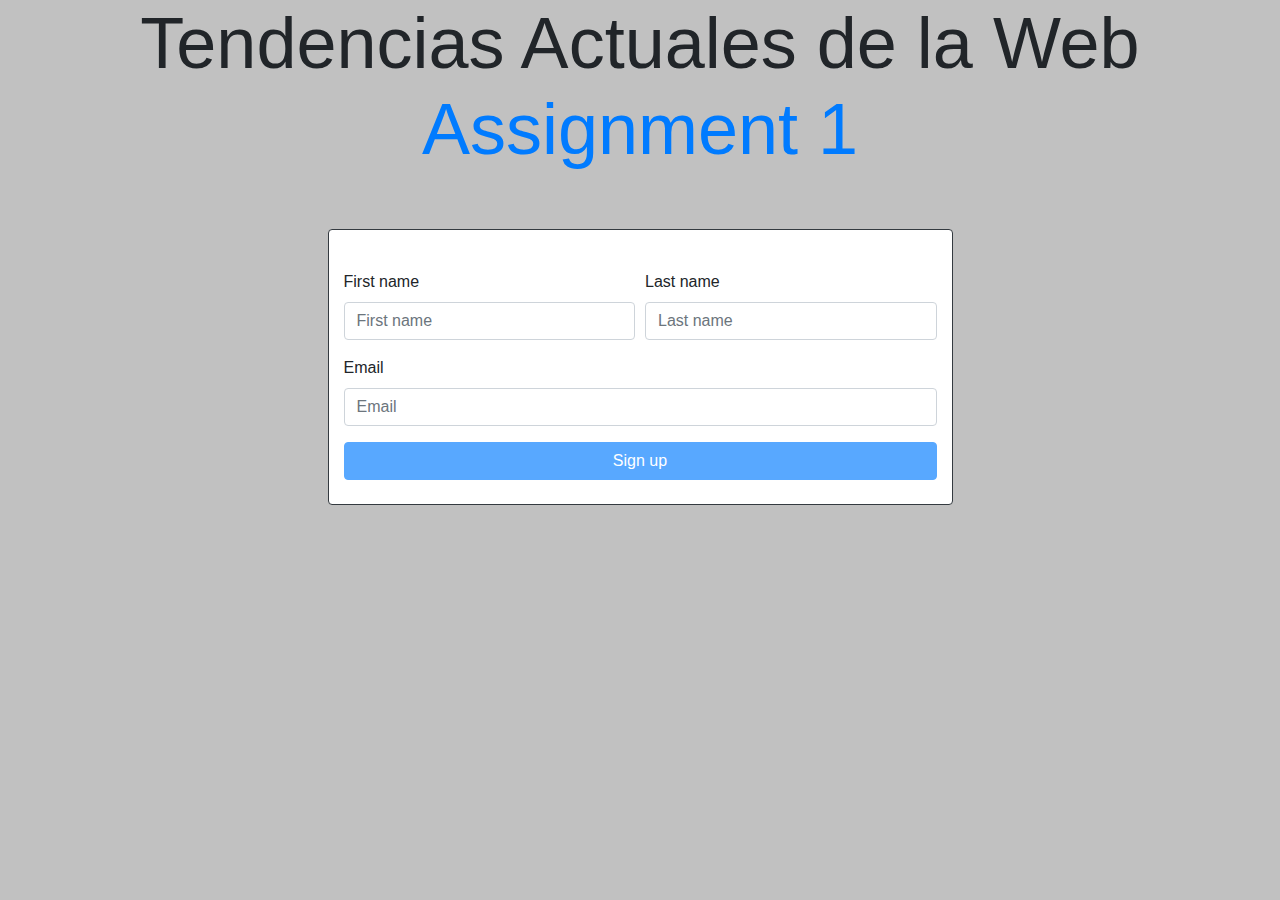
<file: battery_status.html>
<!DOCTYPE html>
<html lang="en">
<head>
    <meta charset="UTF-8">
    <title>Practica TAW</title>
    <meta charset="utf-8">
    <meta name="viewport" content="width=device-width, initial-scale=1">
    <link rel="stylesheet" href="css/bootstrap.min.css">
    <link rel="stylesheet" type="text/css" href="css/battery_status.css">
    <link rel="manifest" href="manifest.json">

</head>
<body>
<div class="background">
    <nav class="navbar navbar-expand-lg navbar-light bg-light">
        <a class="navbar-brand" href="#"></a>
        <button class="navbar-toggler" type="button" data-toggle="collapse" data-target="#navbarNavAltMarkup"
                aria-controls="navbarNavAltMarkup" aria-expanded="false" aria-label="Toggle navigation">
            <span class="navbar-toggler-icon"></span>
        </button>
        <div class="collapse navbar-collapse" id="navbarNavAltMarkup">
            <ul class="navbar-nav mr-auto">
                <li class="nav-item">
                    <a class="nav-link" href="profile.html">Profile <span class="sr-only"></span></a>
                </li>
                <li class="nav-item">
                    <a class="nav-link" href="dogs.html">Dogs Images</a>
                </li>
                <li class="nav-item">
                    <a class="nav-link" href="maps.html">Google Maps</a>
                </li>
                <li class="nav-item active">
                    <a class="nav-link" href="battery_status.html">Battery status</a>
                </li>

                <li class="nav-item">
                    <a class="nav-link" href="camera.html">Camera</a>
                </li>


            </ul>
            <ul class="navbar-nav ml-auto">
                <li class="nav-item my-2 my-lg-0">
                    <a class="nav-link logout-btn" href="login.html">Log out</a>
                </li>

            </ul>


        </div>

    </nav>
    <div class="container top-distance">
        <div class="row">

            <div class="col-12">
                <h3>Battery status</h3>
                <hr/>
            </div>

            <div class="col-12 col-md-6 top-distance">
                    <div class="col-12" >
                        <h5>Current level</h5>
                    </div>
                    <div class="col-12" id="progressBattery">


                    </div>

            </div>
            <div class="col-12 col-md-6 top-distance" id="batteryTable">
                <div class="col-12">
                    <h5>Addional info</h5>
                </div>
                <div class="col-12">
                    <div class="table-responsive">
                        <table class="table table-striped table-bordered">
                            <thead class="thead-dark">
                            <tr>
                                <th scope="col">Info</th>
                                <th scope="col">Value</th>
                            </tr>
                            </thead>
                            <tbody>
                            <tr>
                                <td>Current level</td>
                                <td id="current_level">Otto</td>

                            </tr>
                            <tr>
                                <td>Charging</td>
                                <td id="charging">Otto</td>

                            </tr>
                            <tr>
                                <td>Time to charge</td>
                                <td id="time_to_charge">Otto</td>

                            </tr>
                            <tr>
                                <td>time to discharge</td>
                                <td id="time_to_discharge">Otto</td>

                            </tr>

                            </tbody>
                        </table>
                    </div>
                </div>
            </div>


        </div>
    </div>

</div>

</div>
<footer class="page-footer">
    <div class="container">
        <div class="row">
            <div class=" col-md-8 col-sm-12">
                <h6 class="text-uppercase font-weight-bold">Additional Information</h6>
                <p>Práctica 2 - Tecnologías Actuales de la Web</p>

            </div>
            <div class=" col-md-4 col-sm-12">
                <h6 class="text-uppercase font-weight-bold">Contact</h6>
                <p>juanantonio.martinezl@um.es</p>
            </div>

            <div class="footer-copyright text-center col-12">
                © 2023 Copyright: Universidad de Murcia
            </div>

        </div>
    </div>
</footer>
<script src="js/jquery-3.5.1.min.js"></script>
<script src="js/bootstrap.min.js"></script>
<script src="js/battery_status.js"></script>
</body>
</html>
</file>
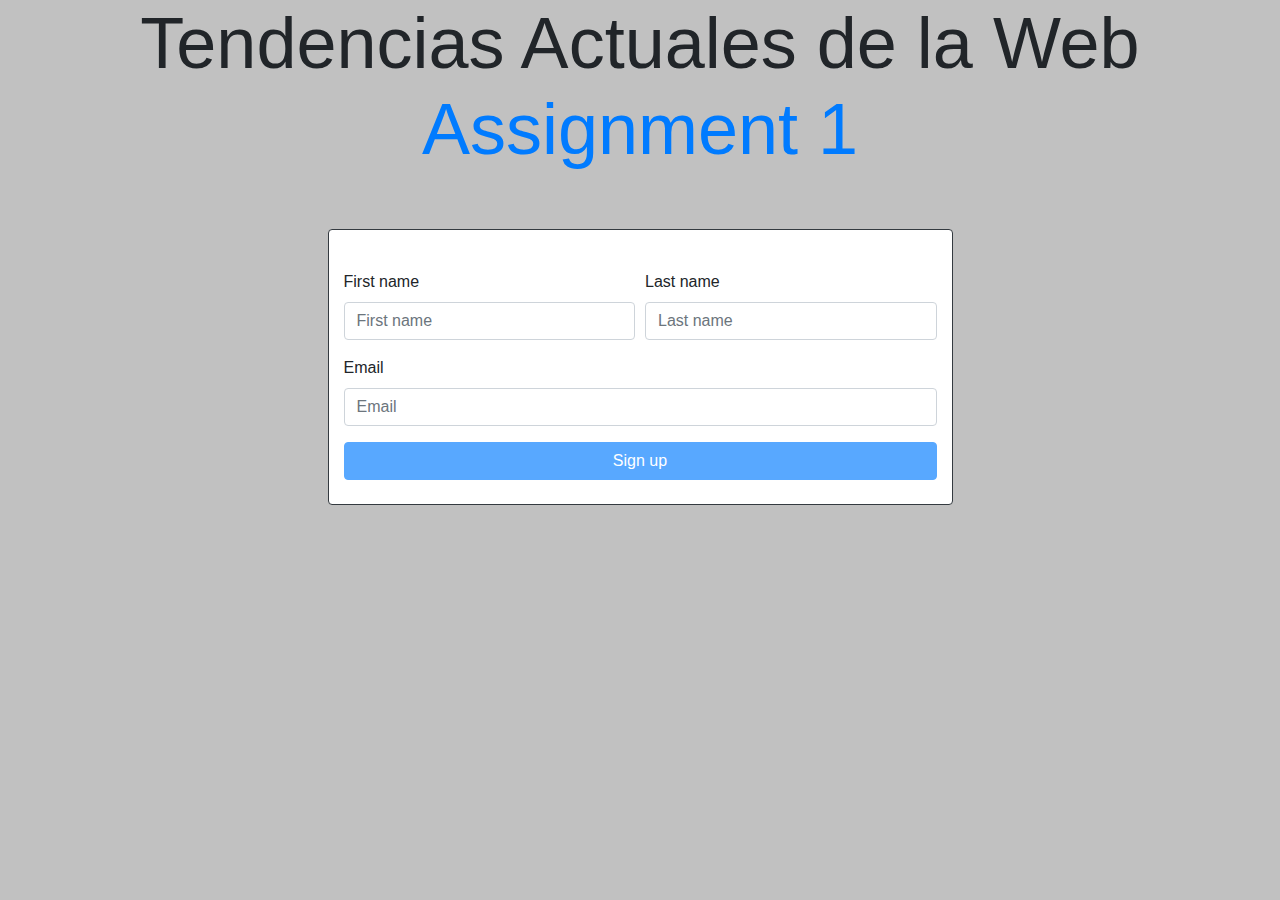
<file: camera.html>
<!DOCTYPE html>
<html lang="en">
<head>
    <meta charset="UTF-8">
    <title>Practica TAW</title>
    <meta charset="utf-8">
    <meta name="viewport" content="width=device-width, initial-scale=1">
    <link rel="stylesheet" href="css/bootstrap.min.css">
    <link rel="stylesheet" type="text/css" href="css/camera.css">
    <link rel="manifest" href="manifest.json">

</head>
<body>

<div class="background">
    <nav class="navbar navbar-expand-lg navbar-light bg-light">
        <a class="navbar-brand" href="#"></a>
        <button class="navbar-toggler" type="button" data-toggle="collapse" data-target="#navbarNavAltMarkup"
                aria-controls="navbarNavAltMarkup" aria-expanded="false" aria-label="Toggle navigation">
            <span class="navbar-toggler-icon"></span>
        </button>
        <div class="collapse navbar-collapse" id="navbarNavAltMarkup">
            <ul class="navbar-nav mr-auto">
                <li class="nav-item">
                    <a class="nav-link" href="profile.html">Profile <span class="sr-only"></span></a>
                </li>
                <li class="nav-item ">
                    <a class="nav-link" href="dogs.html">Dogs Images</a>
                </li>
                <li class="nav-item">
                    <a class="nav-link" href="maps.html">Google Maps</a>
                </li>
                <li class="nav-item">
                    <a class="nav-link" href="battery_status.html">Battery status</a>
                </li>

                <li class="nav-item active">
                    <a class="nav-link" href="camera.html">Camera</a>
                </li>


            </ul>
            <ul class="navbar-nav ml-auto">
                <li class="nav-item my-2 my-lg-0">
                    <a class="nav-link logout-btn" href="login.html">Log out</a>
                </li>

            </ul>


        </div>

    </nav>
    <div class="container top-distance">
        <div class="row">
            <div class="col-12">
                <h3>Welcome to the camera API</h3>
                <hr/>
            </div>
            <div class="col-12">
                <button class="btn btn-primary" id="camera-button">Open Camera</button>
                <button hidden class="btn btn-success" id="record-button" disabled>Start Recording</button>
                <button hidden class="btn btn-danger" id="stop-button" disabled>Stop Recording</button>


            </div>
            <div class="col-12 top-distance">
                <video hidden id="camera" autoplay></video>
            </div>

            <div class="col-12">
                <h3>Videos</h3>
                <hr/>
            </div>
            <div class="col-12 top-distance">
                <div class="container">
                    <div id="video-list" class="row">

                    </div>
                </div>
            </div>

        </div>


    </div>


</div>
<footer class="page-footer">
    <div class="container">
        <div class="row">
            <div class=" col-md-8 col-sm-12">
                <h6 class="text-uppercase font-weight-bold">Additional Information</h6>
                <p>Práctica 2 - Tecnologías Actuales de la Web</p>

            </div>
            <div class=" col-md-4 col-sm-12">
                <h6 class="text-uppercase font-weight-bold">Contact</h6>
                <p>juanantonio.martinezl@um.es</p>
            </div>

            <div class="footer-copyright text-center col-12">
                © 2023 Copyright: Universidad de Murcia
            </div>

        </div>
    </div>
</footer>
<script src="https://polyfill.io/v3/polyfill.min.js?features=default"></script>

<script src="js/jquery-3.5.1.min.js"></script>
<script src="js/bootstrap.min.js"></script>
<script src="js/camera.js"></script>
</body>
</html>
</file>
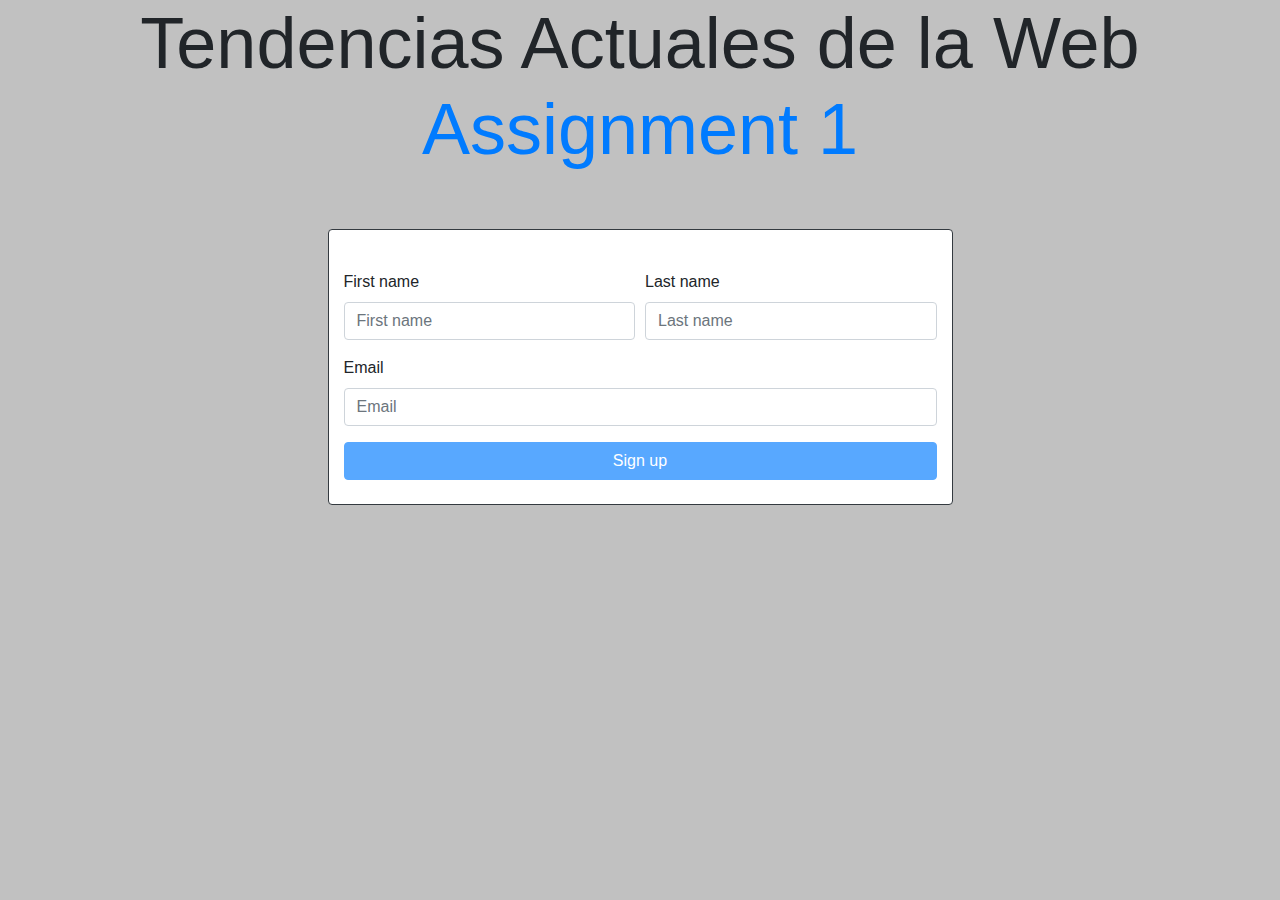
<file: dogs.html>
<!DOCTYPE html>
<html lang="en">
<head>
  <meta charset="UTF-8">
  <title>Practica TAW</title>
  <meta charset="utf-8">
  <meta name="viewport" content="width=device-width, initial-scale=1">
  <link rel="stylesheet" href="css/bootstrap.min.css">
  <link rel="stylesheet" type="text/css" href="css/dogs.css">
  <link rel="manifest" href="manifest.json">

</head>
<body>
<div class="background">
  <nav class="navbar navbar-expand-lg navbar-light bg-light">
    <a class="navbar-brand" href="#"></a>
    <button class="navbar-toggler" type="button" data-toggle="collapse" data-target="#navbarNavAltMarkup" aria-controls="navbarNavAltMarkup" aria-expanded="false" aria-label="Toggle navigation">
      <span class="navbar-toggler-icon"></span>
    </button>
    <div class="collapse navbar-collapse" id="navbarNavAltMarkup">
      <ul class="navbar-nav mr-auto">
        <li class="nav-item">
          <a class="nav-link" href="profile.html">Profile <span class="sr-only"></span></a>
        </li>
        <li class="nav-item active">
          <a class="nav-link" href="dogs.html">Dogs Images</a>
        </li>
        <li class="nav-item">
          <a class="nav-link" href="maps.html">Google Maps</a>
        </li>
        <li class="nav-item">
          <a class="nav-link" href="battery_status.html">Battery status</a>
        </li>
        <li class="nav-item">
          <a class="nav-link" href="camera.html">Camera</a>
        </li>



      </ul>
      <ul class="navbar-nav ml-auto">
        <li class="nav-item my-2 my-lg-0" >
          <a class="nav-link logout-btn" href="login.html">Log out</a>
        </li>

      </ul>


    </div>

  </nav>
  <div class="container top-distance">
    <div class="row">
      <div class="col-12">
        <h3>Welcome to the Dog API</h3>
        <hr/>
      </div>
      <div class="col-12">
        <form>
          <div class="container">
            <div class="form-row">

              <div class="form-group  col-12 col-sm-6">
                <label for="inputNumberDogs" class="sr-only">Amount</label>
                <input onkeyup="enableButtonSearchDogsImage()" type="number" min=1 max=100
                       class="form-control" id="inputNumberDogs"
                       placeholder="Type in a number between 1 and 100 ">
              </div>
              <div class="form-group col-12 col-sm-6">
                <button type="button" id="btnSearchImagesDog" class="btn btn-primary mb-2"
                        onclick="searchDogsImages()" disabled>Apply
                </button>
              </div>
              <div class="form-group col-12">
                <a href="https://shibe.online/" target="_blank">Click here to know the API
                  used.</a>
              </div>

            </div>
          </div>


        </form>
        <hr/>
      </div>
    </div>
    <div id="div-spinner" style="visibility: visible" class="col-12 text-center top-distance">
      <div class="spinner-border" role="status">
        <span class="sr-only">Loading...</span>
      </div>
    </div>
    <div class="col-12">
      <div class="container">
        <div id="dogs-images" class="row">

        </div>
      </div>

    </div>

  </div>

</div>
<footer class="page-footer">
  <div class="container">
    <div class="row">
      <div class=" col-md-8 col-sm-12">
        <h6 class="text-uppercase font-weight-bold">Additional Information</h6>
        <p>Práctica 2 - Tecnologías Actuales de la Web</p>

      </div>
      <div class=" col-md-4 col-sm-12">
        <h6 class="text-uppercase font-weight-bold">Contact</h6>
        <p>juanantonio.martinezl@um.es</p>
      </div>

      <div class="footer-copyright text-center col-12">
        © 2023 Copyright: Universidad de Murcia
      </div>

    </div>
  </div>
</footer>
<script src="js/jquery-3.5.1.min.js"></script>
<script src="js/bootstrap.min.js"></script>
<script src="js/dogs.js"></script>
</body>
</html>
</file>
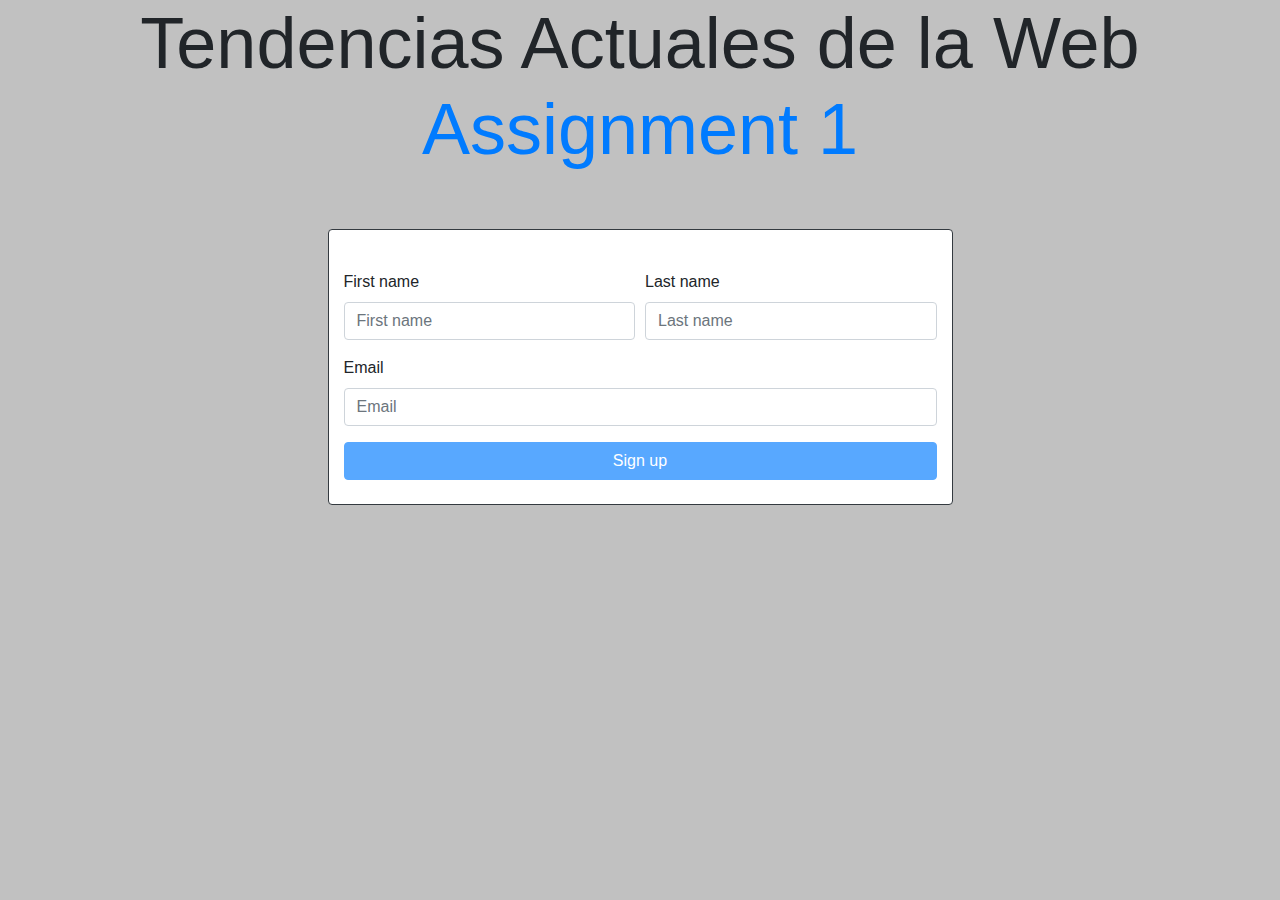
<file: login.html>
<!DOCTYPE html>

<html lang="en">

<head>

    <title>Practica TAW - Login</title>
    <meta charset="utf-8">
    <meta name="viewport" content="width=device-width, initial-scale=1">
    <link rel="stylesheet" href="css/bootstrap.min.css">
    <link rel="stylesheet" type="text/css" href="css/login.css">
    <link rel="manifest" href="manifest.json">


</head>

<body>

    <div class="background">

    <div class="container-fluid">
        <div class="row">
            <div class="col-12 text-center">
                <h1 class="title1">
                    Tendencias Actuales de la Web<br/>
                    <span class="text-primary">Assignment 1</span>
                </h1>
            </div>
            <div class="mt-5 col d-flex justify-content-center">

                <div class="card border-dark mb-3" style="width: 50%">
                    <div class="card-body"></div>
                    <form>
                        <div class="container">
                            <div class="form-row">
                                <div class="form-group col-lg-6 col-md-12">
                                    <label for="formFirstName">First name</label>
                                    <input type="text" id="formFirstName" class="form-control" placeholder="First name" onkeyup="disabledButton()"/>
                                </div>
                                <div class="form-group col-lg-6 col-md-12">
                                    <label for="formLastName">Last name</label>
                                    <input type="text" id="formLastName" class="form-control" placeholder="Last name" onkeyup="disabledButton()"/>
                                </div>
                                <div class="form-group col-md-12">
                                    <label for="formEmail">Email</label>
                                    <input type="email" id="formEmail" class="form-control" placeholder="Email" onkeyup="disabledButton()"/>
                                </div>
                                <div class="form-group col-md-12 mb-4">
                                    <button type="button" class="btn btn-primary btn-block" disabled id="loginBtn" onclick="onClickLogin()">
                                        Sign up
                                    </button>
                                </div>

                            </div>
                        </div>
                    </form>

                </div>

            </div>
        </div>
    </div>    </div>


    <script src="js/jquery-3.5.1.min.js"></script>
    <script src="js/bootstrap.min.js"></script>
    <script src="js/login.js"></script>

</body>

</html>
</file>
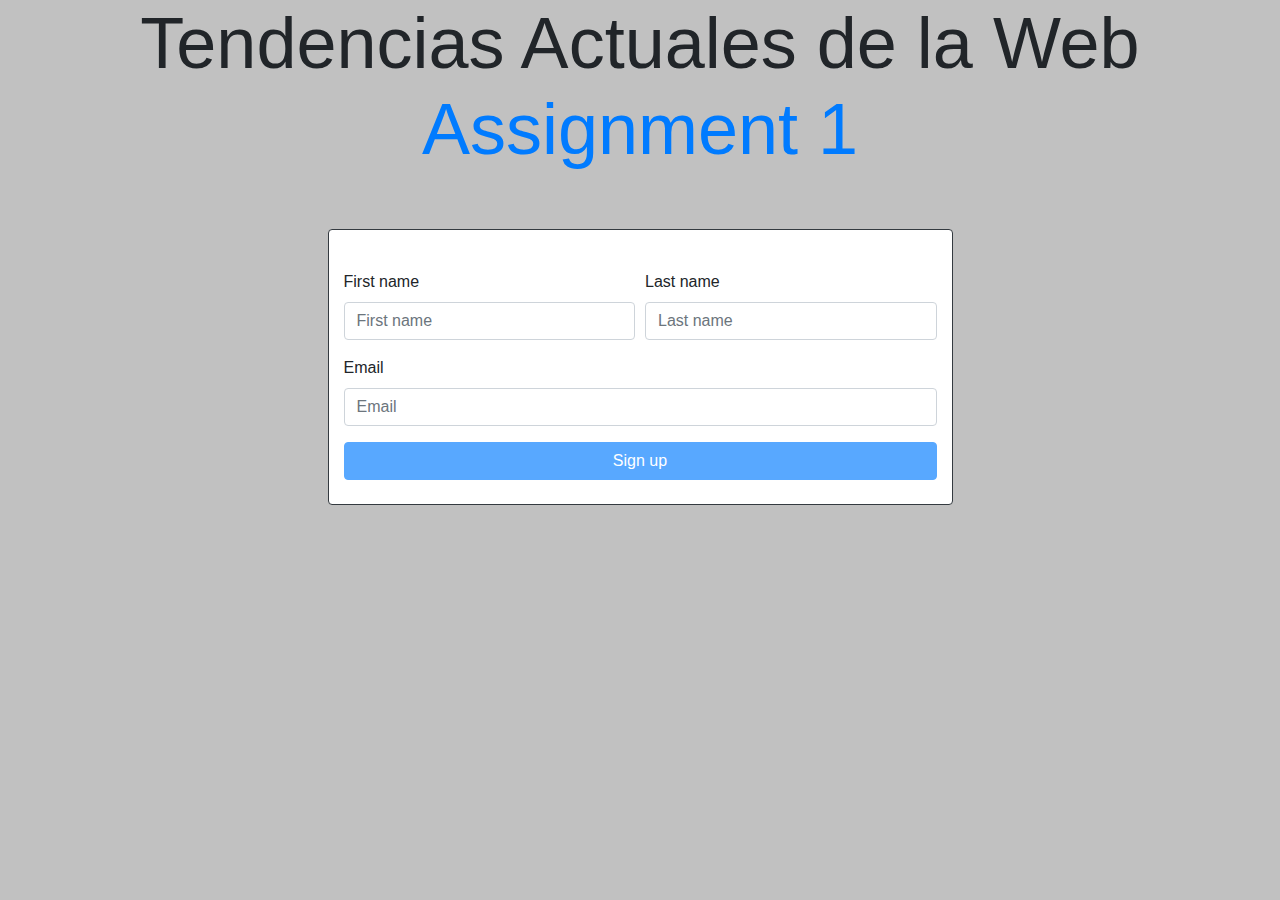
<file: maps.html>
<!DOCTYPE html>
<html lang="en">
<head>
    <meta charset="UTF-8">
    <title>Practica TAW</title>
    <meta charset="utf-8">
    <meta name="viewport" content="width=device-width, initial-scale=1">
    <link rel="stylesheet" href="css/bootstrap.min.css">
    <link rel="stylesheet" type="text/css" href="css/maps.css">
</head>
<body>
<div class="background">
    <nav class="navbar navbar-expand-lg navbar-light bg-light">
        <a class="navbar-brand" href="#"></a>
        <button class="navbar-toggler" type="button" data-toggle="collapse" data-target="#navbarNavAltMarkup" aria-controls="navbarNavAltMarkup" aria-expanded="false" aria-label="Toggle navigation">
            <span class="navbar-toggler-icon"></span>
        </button>
        <div class="collapse navbar-collapse" id="navbarNavAltMarkup">
            <ul class="navbar-nav mr-auto">
                <li class="nav-item">
                    <a class="nav-link" href="profile.html">Profile <span class="sr-only"></span></a>
                </li>
                <li class="nav-item ">
                    <a class="nav-link" href="dogs.html">Dogs Images</a>
                </li>
                <li class="nav-item active">
                    <a class="nav-link" href="maps.html">Google Maps</a>
                </li>



            </ul>
            <ul class="navbar-nav ml-auto">
                <li class="nav-item my-2 my-lg-0" >
                    <a class="nav-link logout-btn" href="login.html">Log out</a>
                </li>

            </ul>


        </div>

    </nav>
    <div class="container top-distance">
        <div class="row">
            <div class="col-12">
                <h3>Search a direction</h3>
                <hr/>
            </div>

            <div class="col-12">
                <form>
                    <div class="container">
                        <div class="form-row">

                            <div class="form-group  col-12 col-sm-6">
                                <label for="inputDirection" class="sr-only">Amount</label>
                                <input type="text"
                                       class="form-control" id="inputDirection" disabled
                                       onkeyup="enableButtonSearchDirection()"
                                       placeholder="Type in a direction"
                                >
                            </div>
                            <div class="form-group col-12 col-sm-6">
                                <button type="button" id="btnApplySearchDirection" disabled
                                        class="btn btn-primary mb-2"
                                        onclick="getCodeAddress()">Search
                                </button>
                            </div>


                        </div>
                    </div>
                </form>
                <h3>All points searched</h3>
                <hr/>
            </div>

            <div class="col-12">
                <div class="table-responsive-xl">
                    <table id="table" class="table">
                        <thead>
                        <tr class="table-info">
                            <th scope="col">Direction</th>
                            <th scope="col">Latitude</th>
                            <th scope="col">Longitude</th>
                        </tr>
                        </thead>
                        <tbody id="rows">


                        </tbody>
                    </table>
                </div>
                <hr/>
            </div>



            <div id="div-map" class="col-12 text-center">
                <div class="spinner-border text-center" role="status">
                    <span class="sr-only"></span>
                </div>
            </div>
        </div>


    </div>


</div>
<footer class="page-footer">
    <div class="container">
        <div class="row">
            <div class=" col-md-8 col-sm-12">
                <h6 class="text-uppercase font-weight-bold">Additional Information</h6>
                <p>Práctica 1 - Tecnologías Actuales de la Web</p>

            </div>
            <div class=" col-md-4 col-sm-12">
                <h6 class="text-uppercase font-weight-bold">Contact</h6>
                <p>juanantonio.martinezl@um.es</p>
            </div>

            <div class="footer-copyright text-center col-12">
                © 2023 Copyright: Universidad de Murcia
            </div>

        </div>
    </div>
</footer>
<script src="https://polyfill.io/v3/polyfill.min.js?features=default"></script>
<script
        src="https://maps.googleapis.com/maps/api/js?key=AIzaSyDGdpCNUxB2m7BC6MPFdKpt9ZSYW1ABoME&callback=initMap&v=weekly"
        defer
></script>
<script src="js/jquery-3.5.1.min.js"></script>
<script src="js/bootstrap.min.js"></script>
<script src="js/maps.js"></script>
</body>
</html>
</file>
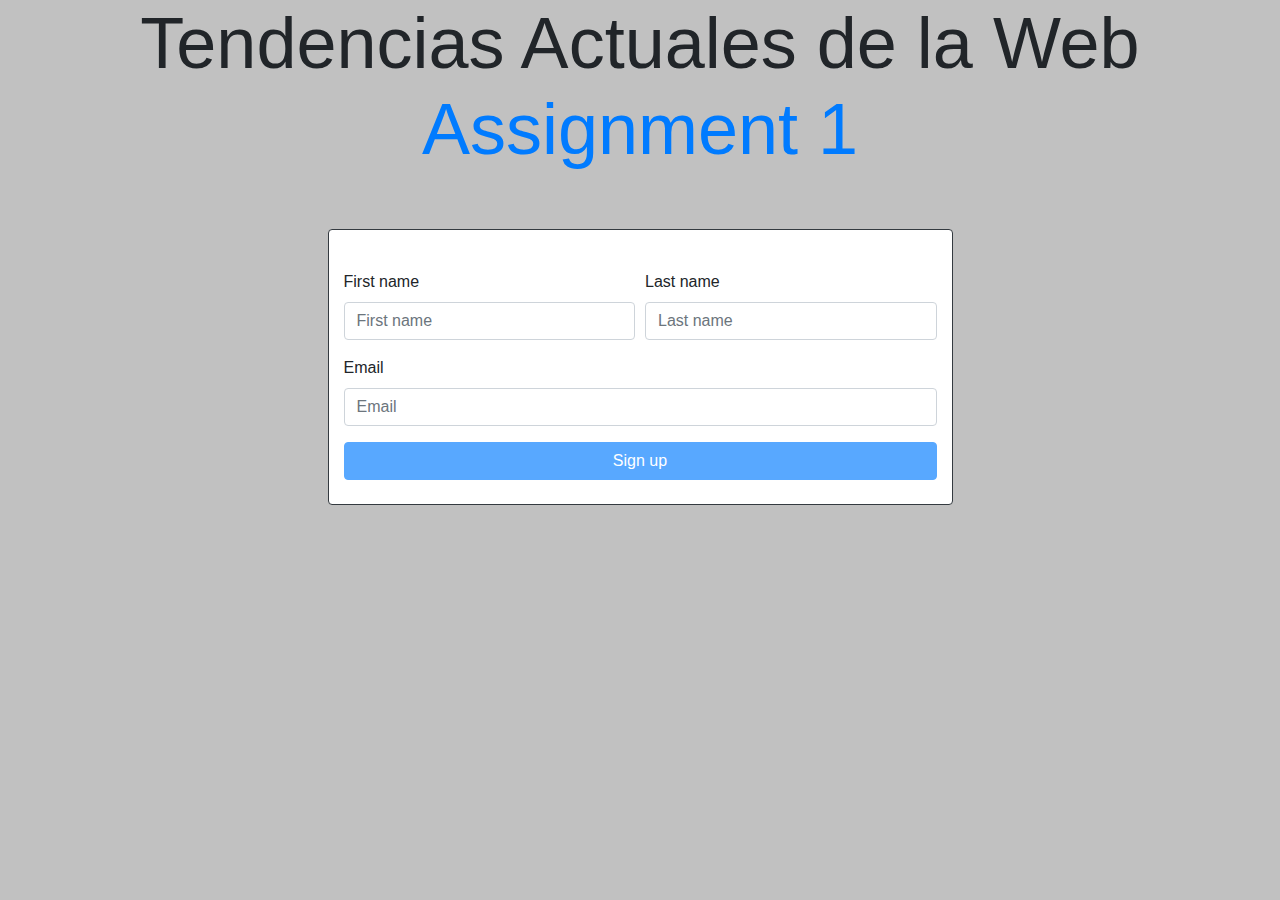
<file: profile.html>
<!DOCTYPE html>
<html lang="en">
<head>
    <meta charset="UTF-8">
    <title>Practica TAW</title>
    <meta charset="utf-8">
    <meta name="viewport" content="width=device-width, initial-scale=1">
    <link rel="stylesheet" href="css/bootstrap.min.css">
    <link rel="stylesheet" type="text/css" href="css/profile.css">
    <link rel="manifest" href="manifest.json">

</head>
<body>
<div class="background">
    <nav class="navbar navbar-expand-lg navbar-light bg-light">
        <a class="navbar-brand" href="#"></a>
        <button class="navbar-toggler" type="button" data-toggle="collapse" data-target="#navbarNavAltMarkup" aria-controls="navbarNavAltMarkup" aria-expanded="false" aria-label="Toggle navigation">
            <span class="navbar-toggler-icon"></span>
        </button>
        <div class="collapse navbar-collapse" id="navbarNavAltMarkup">
            <ul class="navbar-nav mr-auto">
                <li class="nav-item active">
                    <a class="nav-link" href="profile.html">Profile <span class="sr-only"></span></a>
                </li>
                <li class="nav-item ">
                    <a class="nav-link" href="dogs.html">Dogs Images</a>
                </li>
                <li class="nav-item">
                    <a class="nav-link" href="maps.html">Google Maps</a>
                </li>
                <li class="nav-item">
                    <a class="nav-link" href="battery_status.html">Battery status</a>
                </li>

                <li class="nav-item">
                    <a class="nav-link" href="camera.html">Camera</a>
                </li>



            </ul>
            <ul class="navbar-nav ml-auto">
                <li class="nav-item my-2 my-lg-0" >
                    <a class="nav-link logout-btn" href="login.html">Log out</a>
                </li>

            </ul>


        </div>

    </nav>


    <div class="container top-distance">
        <div class="row">
            <div class="col-12">
                <h3>My identification</h3>
                <hr/>

            </div>
            <div class="col-12">
                <form>
                    <div class="container">
                        <div class="form-row">
                            <div class="form-group col-md-6 col-sm-12">
                                <label for="formFirstName">First name</label>
                                <input type="text" id="formFirstName" class="form-control"
                                       placeholder="First name" disabled/>
                            </div>
                            <div class="form-group col-md-6  col-sm-12">
                                <label for="formLastName">Last name</label>
                                <input type="text" id="formLastName" class="form-control"
                                       placeholder="Last name" disabled/>
                            </div>
                            <div class="form-group col-12">
                                <label for="formEmail">Email</label>
                                <input type="email" id="formEmail" class="form-control" placeholder="Email"
                                       disabled/>
                            </div>
                            <div class="form-group col-12">
                                <button type="button" class="btn btn-primary btn-block" data-toggle="modal"
                                        data-target="#modifyProfile">Modify profile
                                </button>

                            </div>

                        </div>
                    </div>
                </form>
            </div>
            <div class="col-12 top-distance">

                <h3>Buy me a coffee!!</h3>
                <hr/>

            </div>
            <div class="col-12 col-md-6">
                <button
                        type="button" class="btn btn-dark btn-block" onclick="incrementCoffees()"
                        data-container="body"
                >Buy
                </button>
                <span>Number of coffees: <span id="numberCoffees"></span>.</span>
            </div>
            <div class="col-12 col-md-6">
                <button type="button" class="btn btn-danger btn-block" onclick="resetCoffees()">Reset</button>
            </div>
            <div class="col-12 top-distance">
                <div class="container">
                    <div class="row distanceBetweenCoffes" id="listCoffees">
                    </div>
                </div>
            </div>
        </div>
    </div>
    <div class="modal fade" id="modifyProfile" tabindex="-1" role="dialog" aria-labelledby="exampleModalLabel"
         aria-hidden="true">
        <div class="modal-dialog" role="document">
            <div class="modal-content">
                <div class="modal-header">
                    <h5 class="modal-title" id="exampleModalLabel">MODIFYING PROFILE</h5>
                    <button type="button" class="close" data-dismiss="modal" aria-label="Close">
                        <span aria-hidden="true">&times;</span>
                    </button>
                </div>
                <div class="modal-body">
                    <form>
                        <div class="form-row">
                            <div class="form-group col-md-6 col-sm-12">
                                <label for="formFirstNameModal">First name</label>
                                <input type="text" id="formFirstNameModal" class="form-control"
                                       placeholder="First name" onkeyup="isButtonChangeProfileEnable()"/>
                            </div>
                            <div class="form-group col-md-6  col-sm-12">
                                <label for="formLastNameModal">Last name</label>
                                <input type="text" id="formLastNameModal" class="form-control"
                                       placeholder="Last name" onkeyup="isButtonChangeProfileEnable()"/>
                            </div>
                            <div class="form-group col-12">
                                <label for="formEmailModal">Email</label>
                                <input type="email" id="formEmailModal" class="form-control" placeholder="Email"
                                       onkeyup="isButtonChangeProfileEnable()"/>
                            </div>


                        </div>
                    </form>
                </div>
                <div class="modal-footer">
                    <button type="button" class="btn btn-secondary" data-dismiss="modal">Cancel</button>
                    <button onclick="applyModifyProfile()" id="btnApplyModifyProfile" type="button"
                            class="btn btn-primary" disabled>Apply
                    </button>
                </div>
            </div>
        </div>
    </div>
</div>
<footer class="page-footer">
    <div class="container">
        <div class="row">
            <div class=" col-md-8 col-sm-12">
                <h6 class="text-uppercase font-weight-bold">Additional Information</h6>
                <p>Práctica 2 - Tecnologías Actuales de la Web</p>

            </div>
            <div class=" col-md-4 col-sm-12">
                <h6 class="text-uppercase font-weight-bold">Contact</h6>
                <p>juanantonio.martinezl@um.es</p>
            </div>

            <div class="footer-copyright text-center col-12">
                © 2023 Copyright: Universidad de Murcia
            </div>

        </div>
    </div>
</footer>
<script src="js/jquery-3.5.1.min.js"></script>
<script src="js/bootstrap.min.js"></script>
<script src="js/profile.js"></script>
</body>
</html>
</file>
<file: css/battery_status.css>
html, body {
    height: 100%;
    min-width: 240px;
}
.navbar {
    background-color: #938d8d !important;
    box-shadow: 0 2px 10px #000000;
}
.top-distance {
    margin-top: 40px;
}

.img-shown {
    width: 80px;
}

.background {
    background-color: #c1c1c1;
    padding-bottom: 50px;

    min-height: 100%;
}

.active {
    color: black !important;
    font-weight: bold;
}
.page-footer {


    width:100%;
    background-color: #222;
    color: #ccc;
    padding: 30px 0 10px;
}
.footer-copyright {
    color: #666;
    padding-bottom: 20px;
    align-content: center;
}

hr {
    background-color: black;
}

.logout-btn {
    color: #8c1e1e !important;
    font-weight: bold;
}
</file>
<file: css/camera.css>
html, body {
    height: 100%;
    min-width: 240px;
}
.navbar {
    background-color: #938d8d !important;
    box-shadow: 0 2px 10px #000000;
}
.top-distance {
    margin-top: 40px;
}

.img-shown {
    width: 80px;
}

.background {
    background-color: #c1c1c1;
    padding-bottom: 50px;

    min-height: 100%;
}

.active {
    color: black !important;
    font-weight: bold;
}
.page-footer {


    width:100%;
    background-color: #222;
    color: #ccc;
    padding: 30px 0 10px;
}
.footer-copyright {
    color: #666;
    padding-bottom: 20px;
    align-content: center;
}

hr {
    background-color: black;
}

.logout-btn {
    color: #8c1e1e !important;
    font-weight: bold;
}

.inputget {
    font-size: 1px;
    position: absolute;
    z-index: -1;
}

video {
    width: 100%;
}
</file>
<file: css/dogs.css>
html, body {
    height: 100%;
    min-width: 240px;
}
.navbar {
    background-color: #938d8d !important;
    box-shadow: 0 2px 10px #000000;
}
.top-distance {
    margin-top: 40px;
}

.img-shown {
    width: 80px;
}

.background {
    background-color: #c1c1c1;
    padding-bottom: 50px;

    min-height: 100%;
}

.active {
    color: black !important;
    font-weight: bold;
}
.page-footer {


    width:100%;
    background-color: #222;
    color: #ccc;
    padding: 30px 0 10px;
}
.footer-copyright {
    color: #666;
    padding-bottom: 20px;
    align-content: center;
}

hr {
    background-color: black;
}

.logout-btn {
    color: #8c1e1e !important;
    font-weight: bold;
}
</file>
<file: css/login.css>
html, body {
    height: 100%;
}
.title1 {
    font-size: 4.5rem;
    font-weight: 300;
}

.background {
    background-color: #c1c1c1;
    min-height: 100%;
}
</file>
<file: css/maps.css>
html, body {
    height: 100%;
    min-width: 240px;
}
.navbar {
     background-color: #938d8d !important;
     box-shadow: 0 2px 10px #000000;
 }

.background {
    background-color: #c1c1c1;
    min-height: 100%;
    padding-bottom: 50px;
}
.active {
    color: black !important;
    font-weight: bold;
}

.top-distance {
    margin-top: 40px;
}

hr {
    background-color: black;
}

.page-footer {


    width:100%;
    background-color: #222;
    color: #ccc;
    padding: 30px 0 10px;
}
.footer-copyright {
    color: #666;
    padding-bottom: 20px;
    align-content: center;
}

#map {
    height: 500px; /* The height is 400 pixels */
    width: 100%; /* The width is the width of the web page */
}

.logout-btn {
    color: #8c1e1e !important;
    font-weight: bold;
}
</file>
<file: css/profile.css>
html, body {
    height: 100%;
    min-width: 240px;
}

.navbar {
    background-color: #938d8d !important;
    box-shadow: 0 2px 10px #000000;
}

.top-distance {
    margin-top: 40px;
}

.img-shown {
    width: 80px;
}

.distanceBetweenCoffes {
    text-align: center;
}

.background {
    background-color: #c1c1c1;
    min-height: 100%;
    padding-bottom: 50px;

}

.active {
    color: black !important;
    font-weight: bold;
}
.page-footer {


    width:100%;
    background-color: #222;
    color: #ccc;
    padding: 30px 0 10px;
}
.footer-copyright {
    color: #666;
    padding-bottom: 20px;
    align-content: center;
}

hr {
    background-color: black;
}

.logout-btn {
    color: #8c1e1e !important;
    font-weight: bold;
}
</file>
